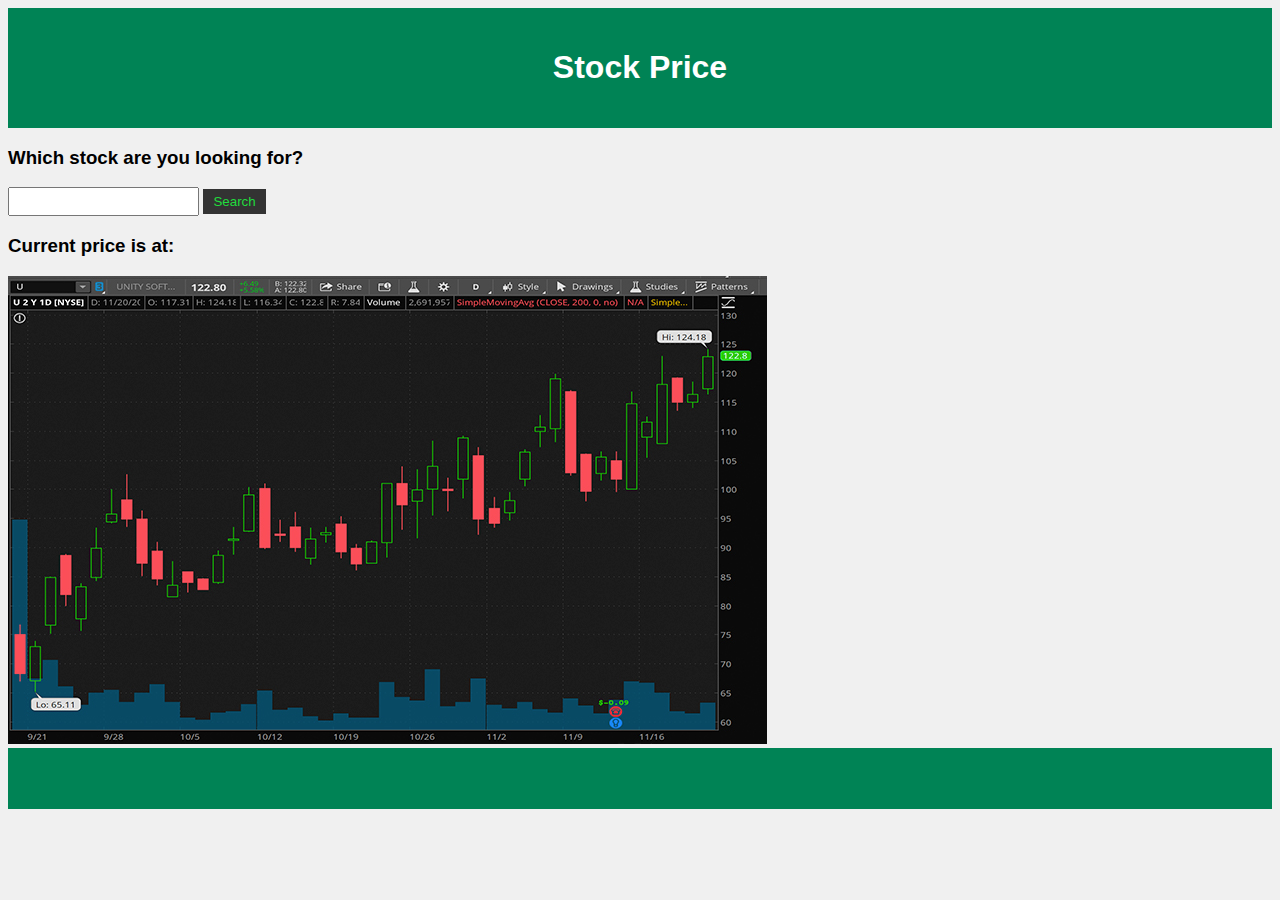
<file: index.html>
<!DOCTYPE html>
<html lang="en">
<head>
    <meta charset="UTF-8">
    <meta http-equiv="X-UA-Compatible" content="IE=edge">
    <meta name="viewport" content="width=device-width, initial-scale=1.0">
    <title>Stock Price Display</title>
    <script src="./script.js"></script>
    <link rel="stylesheet" type="text/css" href="styles.css">
    <title>Website with Banner</title>
    <style>
      .banner {
        background-color: #008355;
        color: #fff;
        padding: 20px;
        text-align: center;
      }
    </style>
  </head>
  <body>
    <div class="banner">
      <h1>Stock Price</h1>
   
    </div>
  
</head>



<body>
    <h3>Which stock are you looking for? </h3>
    <input type="text" id="user-input" />
    <button onclick="clicked()">Search</button>
    <h3>Current price is at: </h3>
  
    <b><div id="display"></div></b>
    <h3>          </h3>
    <img src="u-stock_.jpg">
    
    
</body>

<!--<!DOCTYPE html>
<body>
    <h1> <a href="https://www.youtube.com/watch?v=dQw4w9WgXcQ&ab_channel=RickAstley">Home</a></h1>
    <h3>Company motto</h3>
    <h2>     </h2>
    <h2><a href="https://www.marketwatch.com/">News</a></h2>
    <h3>Latest news on stocks</h3>
    <h2>     </h2>
    <h1><a href="https://www.marketwatch.com/">How to Invest</a></h1>
    <h3> Source How to invest th</h3>
    <h2>     </h2>
    <h1><a href="https://www.youtube.com/watch?v=WnPfGhb4zhw&list=PLiYWRCtTZv2RZZmb_BdVePkklx0WzrqgE&ab_channel=DanielO">Learn Stocks</a></h1>
    <h3>List of videos with Stock crash course  </h3>
    <h2>   </h2>
    <h1><a href="https://www.tdameritrade.com/about-us.html">About Us</a></h1>
    <h3> Company History</h3>
    <h2>   </h2>
    <h1> <a href="https://www.youtube.com/watch?v=dQw4w9WgXcQ&ab_channel=RickAstley">Contact</a></h1>
    <h3> Don't contact us </h3>
    <h2>   </h2>

</!-- -->




</body>




<style>
    .lowerbanner {
      background-color: #008355;
      color: #fff;
      padding: 500px;
      text-align: center;
    }
  </style>
</head>
<body>
  <div class="banner">
    <h1></h1>
</html>
<!--<!DOCTYPE html>
<html lang="en">
<head>
    <title>Stock Price Display</title>
    <link rel="stylesheet" type="text/css" href="styles.css">
</head>
<body>
    <input type="text" id="user-input" />
    <button onclick="clicked()">click me</button>
    <div id="display"></div>
    <script src="./script.js"></script>
</body>
</html>
</file>
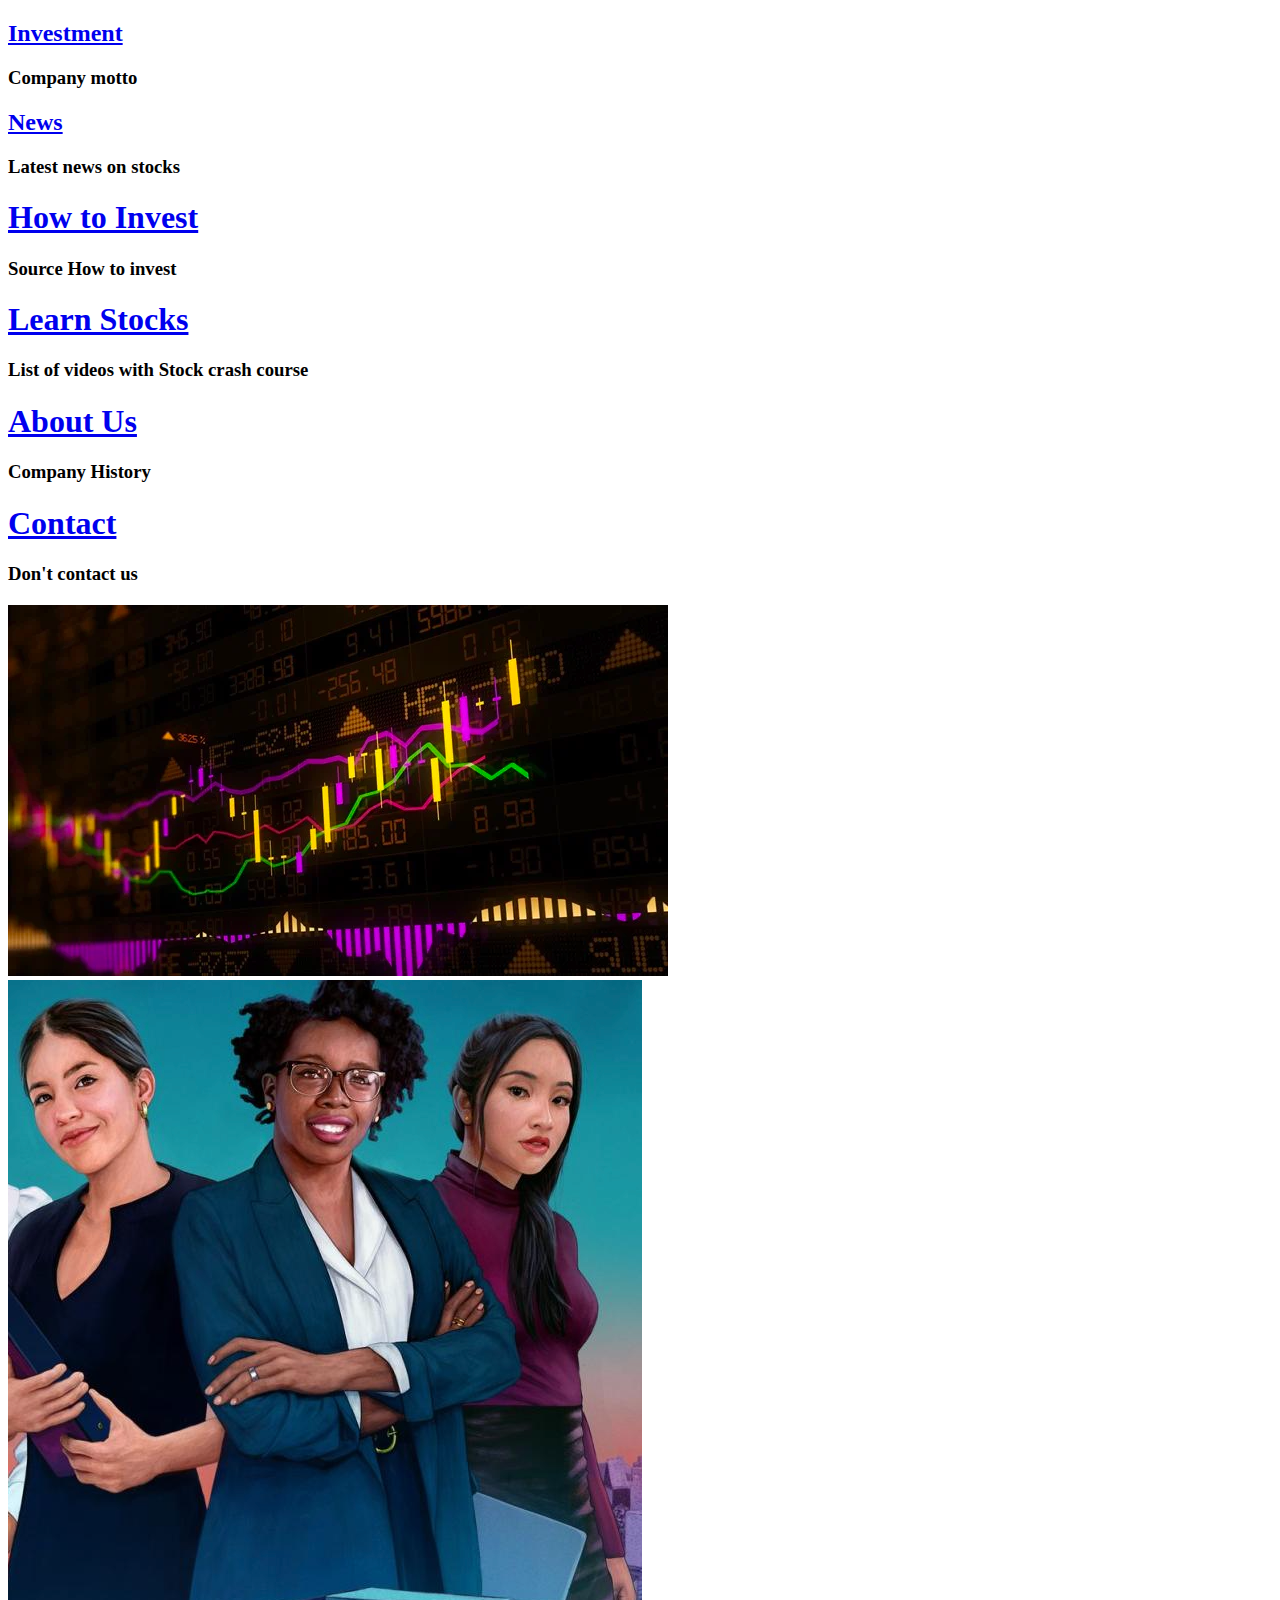
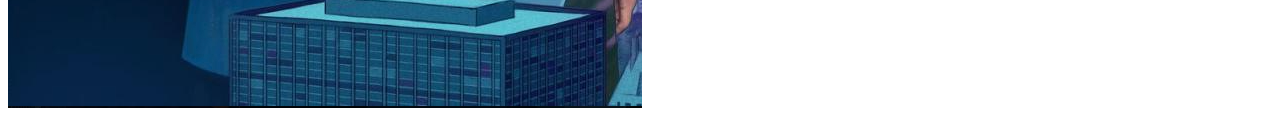
<file: Home.html>
<!DOCTYPE html>
<html lang="en">
  <head>
    <meta charset="UTF-8" />
    <meta http-equiv="X-UA-Compatible" content="IE=edge" />
    <meta name="viewport" content="width=device-width, initial-scale=1.0" />
    <title>Business website</title>
  </head>
  <body>
    <nav>
      <h2> <a href="./index.html">Investment</a></h2>
      <body>
       
        <h3>Company motto</h3>
        <h2>     </h2>
        <h2><a href="https://www.marketwatch.com/">News</a></h2>
        <h3>Latest news on stocks</h3>
        <h2>     </h2>
        <h1><a href="./Howtoinvest.html">How to Invest</a></h1>
        <h3> Source How to invest </h3>
        <h2>     </h2>
        <h1><a href="https://finance.yahoo.com/quote/AAPL?p=AAPL&.tsrc=fin-srch">Learn Stocks</a></h1>
        <h3>List of videos with Stock crash course  </h3>
        <h2>   </h2>
        <h1><a href="https://www.tdameritrade.com/about-us.html">About Us</a></h1>
        <h3> Company History</h3>
        <h2>   </h2>
        <h1> <a href="https://www.youtube.com/watch?v=dQw4w9WgXcQ&ab_channel=RickAstley">Contact</a></h1>
        <h3> Don't contact us </h3>
        <h2>   </h2>
        <img src="smallstock.jpg">
  
  
    
    
    </body>
    </nav>
  </body>

  <img src="WOC.jpg">
</html>
</file>
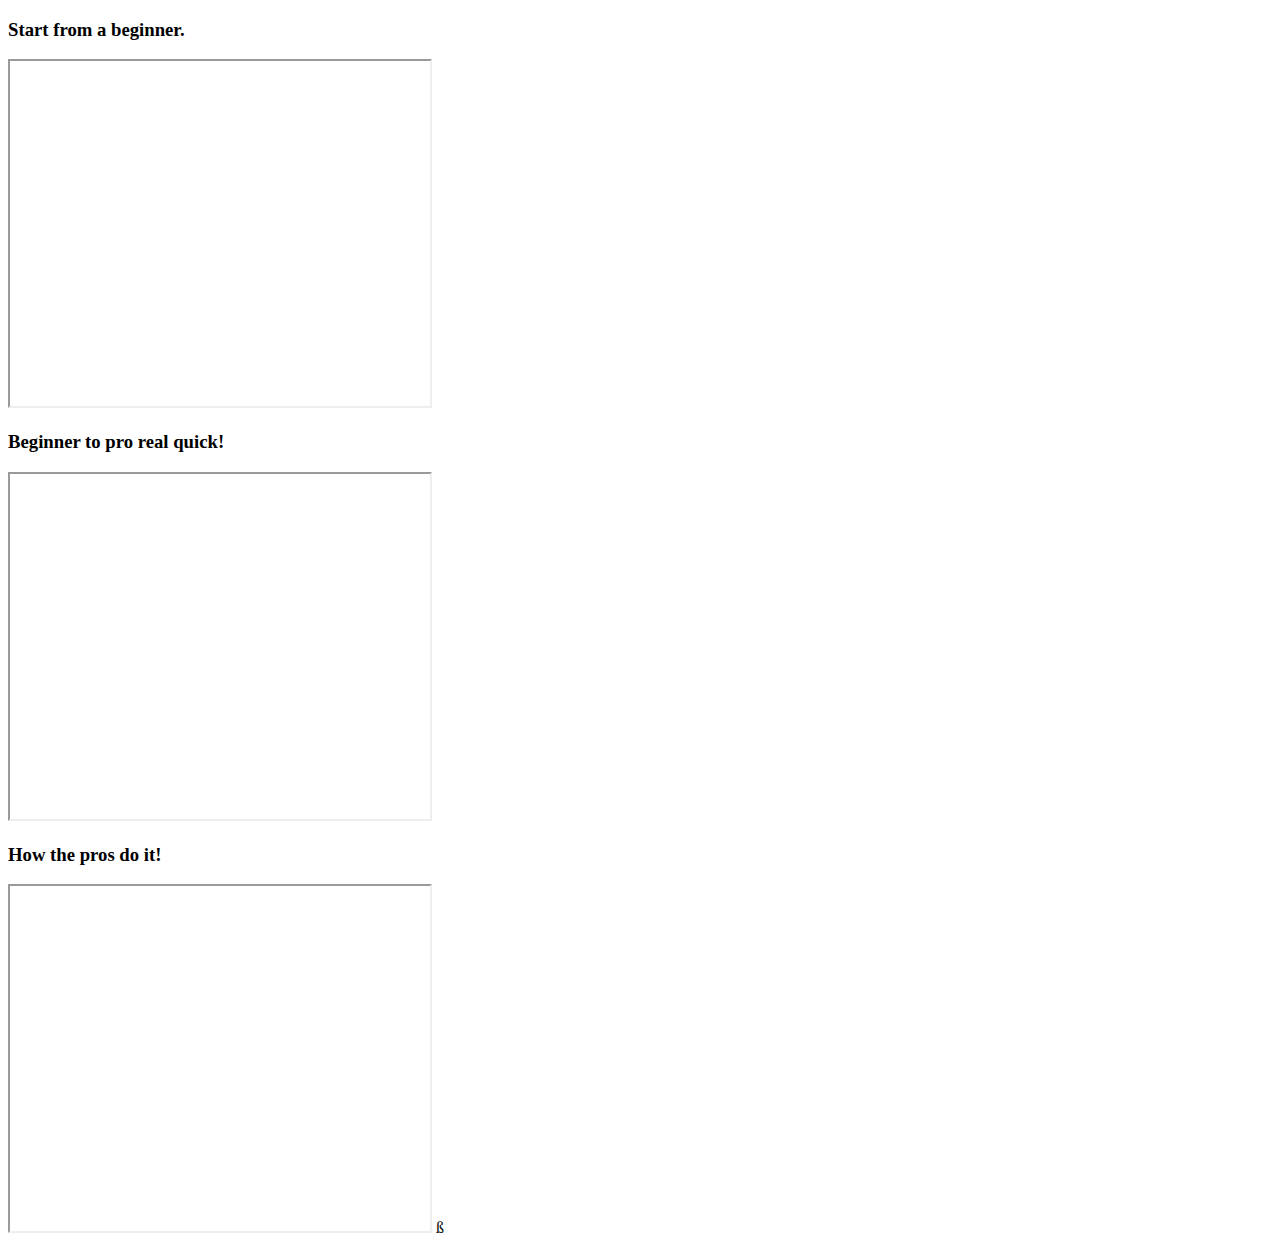
<file: Howtoinvest.html>
<!DOCTYPE html>
<html>
<body>
    <h3>Start from a beginner.  </h3>
   
    <iframe width="420" height="345" src="https://www.youtube.com/embed/tgbNymZ7vqY">
    </iframe>
    
    
<h3>Beginner to pro real quick!  </h3>
<iframe width="420" height="345" src="https://www.youtube.com/embed/tgbNymZ7vqY">
</iframe>
<h3>How the pros do it! </h3>
<iframe width="420" height="345" src="https://www.youtube.com/embed/tgbNymZ7vqY">
</iframe>
</body>

ß
</file>
<file: styles.css>
body {
    font-family: Arial, sans-serif;
    background-color: #f0f0f0;
}

#display {
    font-size: 30px;
    color:rgb(90, 10, 79);
}

header {
    background-color: #333;
    padding: 20px;
    text-align: center;
    color: rgb(0, 81, 32);
}

main {
    max-width: 600px;
    margin: 0 auto;
    padding: 20px;
}

.input-container {
    display: flex;
    margin-bottom: 20px;
}

label {
    font-weight: bold;
    margin-right: 10px;
}

input[type="text"] {
    flex-grow: 1;
    padding: 5px;
}

button {
    background-color: #333;
    color: #21dc3d;
    border: none;
    padding: 5px 10px;
    cursor: pointer;
}
.logo{
    width 30%
    flat:left;
    text-Alighn:left;
    line-height:100px;
}
.logo a{
    text-decoration:none;
    font: size 30px;
    font-family: 'pacifico';
    color:rgb(26, 71, 209)
    letter: spacing 4px;
}
</file>
